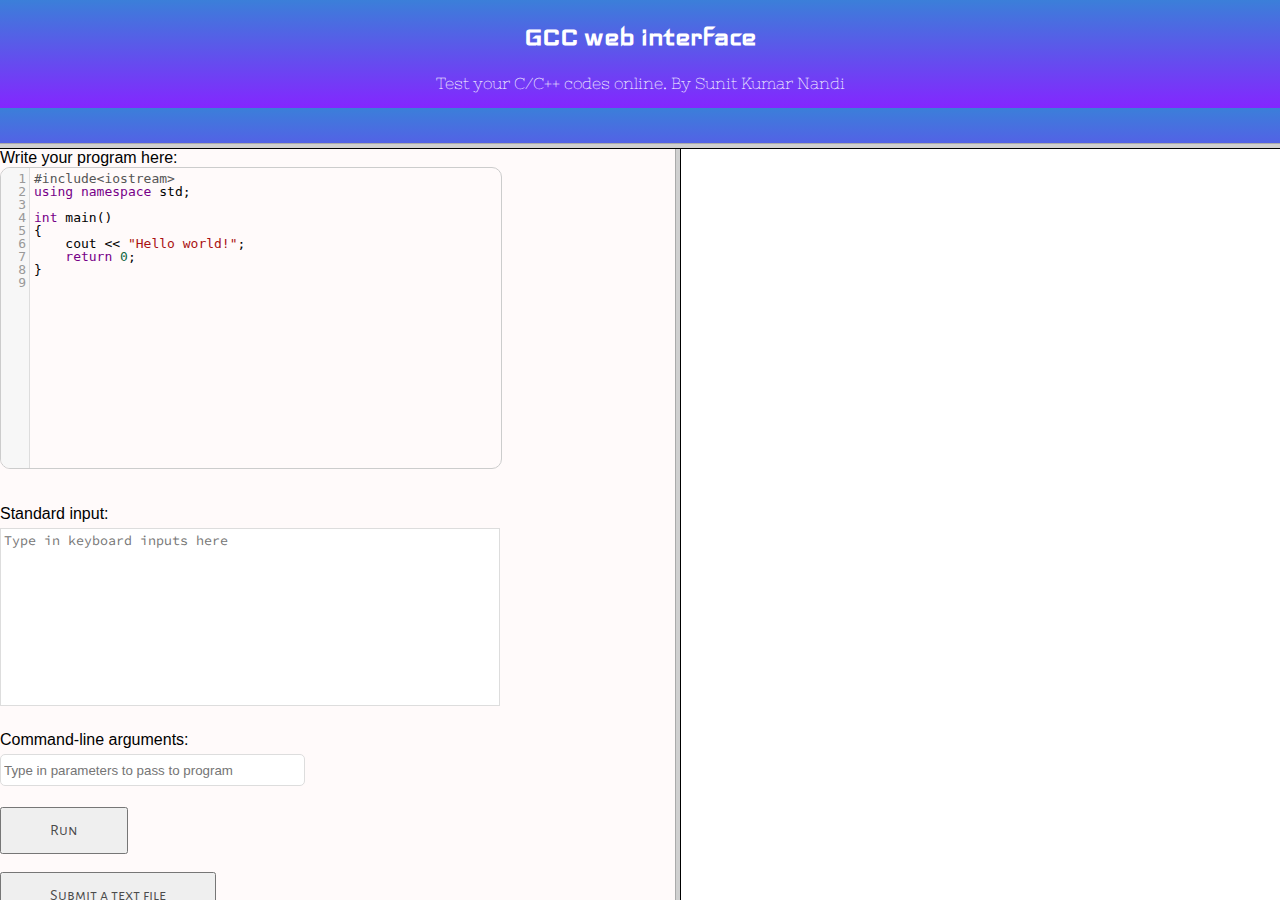
<file: index.html>
<!-- Code by Sunit Kumar Nandi -->

<!DOCTYPE html>
<html lang="en">	
<head>
	<meta charset="utf-8">
	<title>Web interface for GCC compiler</title>
	<link rel="stylesheet" type="text/css" href="./style.css">
</head>
<!-- Create two horizontal frames of 20% and 80% height -->
<frameset rows="16%,84%">
<!-- Load the header -->
<frame name="header" src="header.html">
<!-- Create two vertical frames of 53% and 47% width -->
    <frameset cols="53%,47%">
    <!-- Load the input frame -->
    <frame name="input" src="input.html">
    <!-- Load the output frame -->
    <frame name="output" src="output.php">
    </frameset>
</frameset>
</html>
</file>
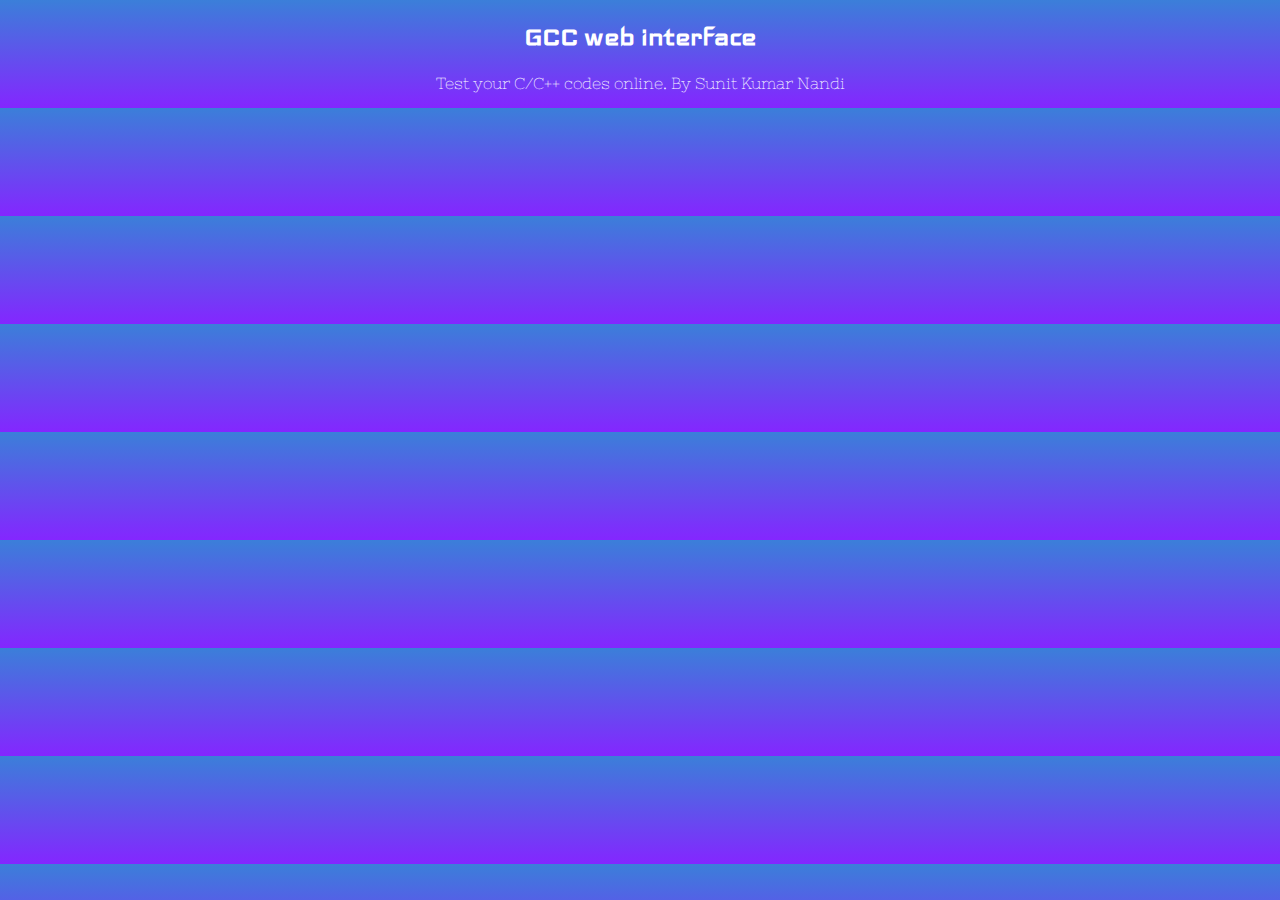
<file: header.html>
<!-- Code by Sunit Kumar Nandi -->

<!DOCTYPE html>
<html>
<head>
	<title>WebGCC</title>
	<link href='http://fonts.googleapis.com/css?family=Nixie+One|Iceland' rel='stylesheet' type='text/css'>
	<!-- I'd link to the CSS, but this baby deserves her own style! -->
</head>
<body>
<style type="text/css">
	h1 {
		font-family: "Iceland", cursive;
		color: #FFFFFF;
	}

	p {
		font-family: "Nixie One", cursive;
		color: #FFFFFF;
	}
	body{
		background-image: -webkit-gradient(
		linear,
		left top,
		left bottom,
		color-stop(0, #3B7FD9),
		color-stop(1, #8426FF)
		);
		background-image: -o-linear-gradient(bottom, #3B7FD9 0%, #8426FF 100%);
		background-image: -moz-linear-gradient(bottom, #3B7FD9 0%, #8426FF 100%);
		background-image: -webkit-linear-gradient(bottom, #3B7FD9 0%, #8426FF 100%);
		background-image: -ms-linear-gradient(bottom, #3B7FD9 0%, #8426FF 100%);
		background-image: linear-gradient(to bottom, #3B7FD9 0%, #8426FF 100%);
	}
</style>
<h1 align="center">GCC web interface</h1>
<p align="center">Test your C/C++ codes online. By Sunit Kumar Nandi</p>
</body>
</html>
</file>
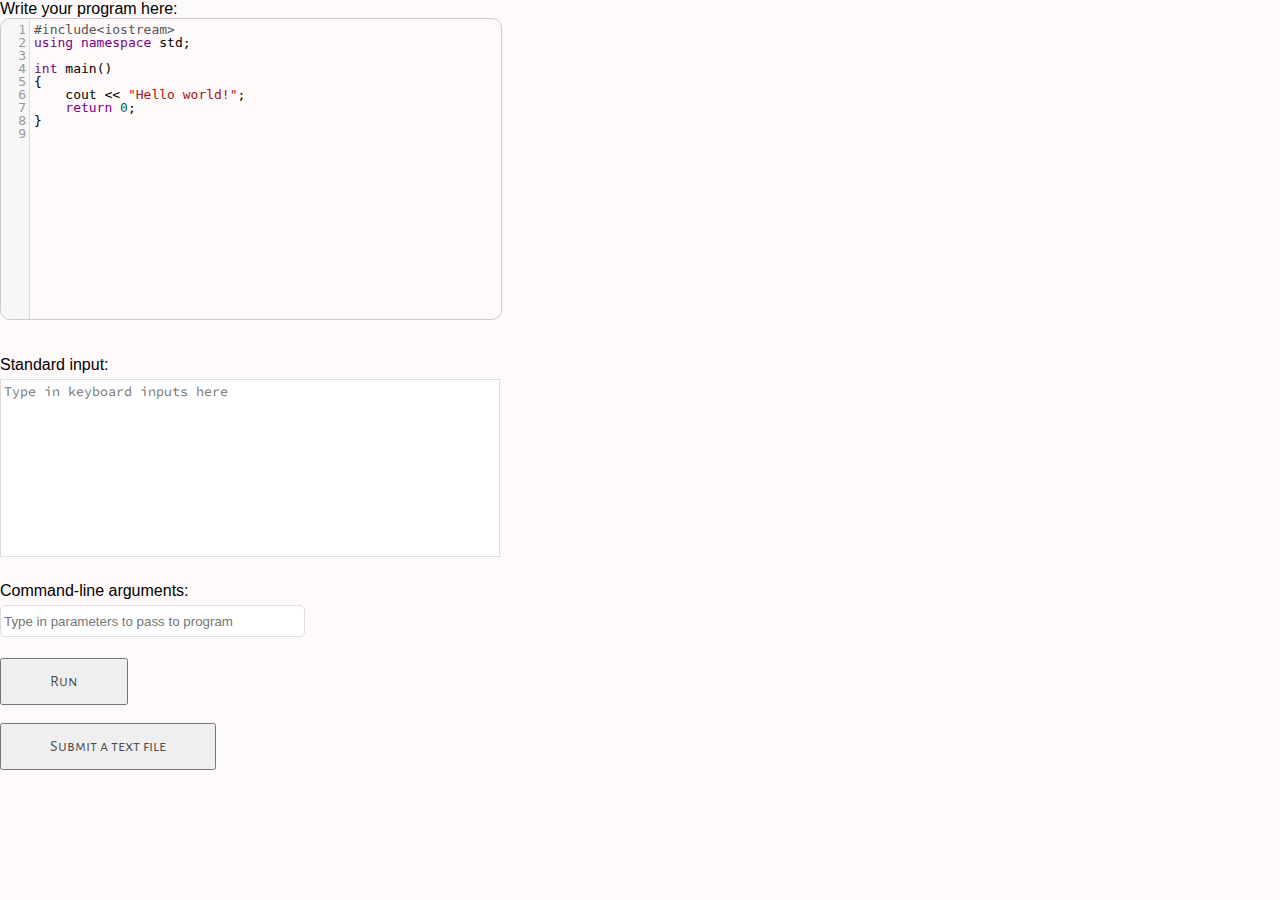
<file: input.html>
<!-- Code by Sunit Kumar Nandi -->

<!DOCTYPE html>
<head>
<!-- Inserting CodeMirror text editor -->
<!-- Credit for the idea goes to Aditya Rajan -->
<meta charset="utf-8" script=>
<link rel="stylesheet" type="text/css" href="style.css">
<link rel="stylesheet" href="assets/codemirror.css">
<script src="assets/codemirror.js"></script>
<script src="assets/matchbrackets.js"></script>
<script src="assets/clike.js"></script>
<style>.CodeMirror {border: 1px solid #ccc; width:500px; }</style>
</head>

<body>
<!-- Specifying how the form data should be processed -->
<form name="form1" method="post" target="output" action="output.php?saving=1">
Write your program here:
<br>
<!-- Accepting program code -->
<textarea id="code" name="data" cols="100" rows="10">
#include<iostream>
using namespace std;

int main()
{
	cout << "Hello world!";
	return 0;
}
</textarea>
<br><br>
<!-- Accepting standard input -->
Standard input:<br>
<textarea name="stdin" cols="60" rows="10" placeholder="Type in keyboard inputs here">
</textarea>
<br><br>
<!-- Accepting command-line agruments -->
Command-line arguments:<br>
<input type="text" name="args" placeholder="Type in parameters to pass to program">
<br><br>
<!-- Submit button goes here -->
<button type="submit">Run</button>
</form>
<br>
<!-- Provide a link to text input option -->
<button href="textinput.php" target="output">Submit a text file</button>

<script>
	var editor = CodeMirror.fromTextArea(document.getElementById("code"), {
	lineNumbers: true,
	matchBrackets: true,
	lineWrapping: true,
	tabMode: "indent",
	indentUnit: 4,
	mode: "text/x-c++src"
	});
</script>
</body>
</html>
</file>
<file: assets/codemirror.css>
/* BASICS */

.CodeMirror {
  /* Set height, width, borders, and global font properties here */
  font-family: monospace;
  height: 300px;
  -webkit-border-radius: 10px;
-moz-border-radius: 10px;
border-radius: 10px;

}
.CodeMirror-scroll {
  /* Set scrolling behaviour here */
  overflow: auto;
}

/* PADDING */

.CodeMirror-lines {
  padding: 4px 0; /* Vertical padding around content */
}
.CodeMirror pre {
  padding: 0 4px; /* Horizontal padding of content */
}

.CodeMirror-scrollbar-filler {
  background-color: white; /* The little square between H and V scrollbars */
}

/* GUTTER */

.CodeMirror-gutters {
  border-right: 1px solid #ddd;
  background-color: #f7f7f7;
}
.CodeMirror-linenumbers {}
.CodeMirror-linenumber {
  padding: 0 3px 0 5px;
  min-width: 20px;
  text-align: right;
  color: #999;
}

/* CURSOR */

.CodeMirror div.CodeMirror-cursor {
  border-left: 1px solid black;
}
/* Shown when moving in bi-directional text */
.CodeMirror div.CodeMirror-secondarycursor {
  border-left: 1px solid silver;
}
.CodeMirror.cm-keymap-fat-cursor div.CodeMirror-cursor {
  width: auto;
  border: 0;
  background: transparent;
  background: rgba(0, 200, 0, .4);
  filter: progid:DXImageTransform.Microsoft.gradient(startColorstr=#6600c800, endColorstr=#4c00c800);
}
/* Kludge to turn off filter in ie9+, which also accepts rgba */
.CodeMirror.cm-keymap-fat-cursor div.CodeMirror-cursor:not(#nonsense_id) {
  filter: progid:DXImageTransform.Microsoft.gradient(enabled=false);
}
/* Can style cursor different in overwrite (non-insert) mode */
.CodeMirror div.CodeMirror-cursor.CodeMirror-overwrite {}

/* DEFAULT THEME */

.cm-s-default .cm-keyword {color: #708;}
.cm-s-default .cm-atom {color: #219;}
.cm-s-default .cm-number {color: #164;}
.cm-s-default .cm-def {color: #00f;}
.cm-s-default .cm-variable {color: black;}
.cm-s-default .cm-variable-2 {color: #05a;}
.cm-s-default .cm-variable-3 {color: #085;}
.cm-s-default .cm-property {color: black;}
.cm-s-default .cm-operator {color: black;}
.cm-s-default .cm-comment {color: #a50;}
.cm-s-default .cm-string {color: #a11;}
.cm-s-default .cm-string-2 {color: #f50;}
.cm-s-default .cm-meta {color: #555;}
.cm-s-default .cm-error {color: #f00;}
.cm-s-default .cm-qualifier {color: #555;}
.cm-s-default .cm-builtin {color: #30a;}
.cm-s-default .cm-bracket {color: #997;}
.cm-s-default .cm-tag {color: #170;}
.cm-s-default .cm-attribute {color: #00c;}
.cm-s-default .cm-header {color: blue;}
.cm-s-default .cm-quote {color: #090;}
.cm-s-default .cm-hr {color: #999;}
.cm-s-default .cm-link {color: #00c;}

.cm-negative {color: #d44;}
.cm-positive {color: #292;}
.cm-header, .cm-strong {font-weight: bold;}
.cm-em {font-style: italic;}
.cm-emstrong {font-style: italic; font-weight: bold;}
.cm-link {text-decoration: underline;}

.cm-invalidchar {color: #f00;}

div.CodeMirror span.CodeMirror-matchingbracket {color: #0f0;}
div.CodeMirror span.CodeMirror-nonmatchingbracket {color: #f22;}

/* STOP */

/* The rest of this file contains styles related to the mechanics of
   the editor. You probably shouldn't touch them. */

.CodeMirror {
  line-height: 1;
  position: relative;
  overflow: hidden;
}

.CodeMirror-scroll {
  /* 30px is the magic margin used to hide the element's real scrollbars */
  /* See overflow: hidden in .CodeMirror, and the paddings in .CodeMirror-sizer */
  margin-bottom: -30px; margin-right: -30px;
  padding-bottom: 30px; padding-right: 30px;
  height: 100%;
  outline: none; /* Prevent dragging from highlighting the element */
  position: relative;
}
.CodeMirror-sizer {
  position: relative;
}

/* The fake, visible scrollbars. Used to force redraw during scrolling
   before actuall scrolling happens, thus preventing shaking and
   flickering artifacts. */
.CodeMirror-vscrollbar, .CodeMirror-hscrollbar, .CodeMirror-scrollbar-filler {
  position: absolute;
  z-index: 6;
  display: none;
}
.CodeMirror-vscrollbar {
  right: 0; top: 0;
  overflow-x: hidden;
  overflow-y: scroll;
}
.CodeMirror-hscrollbar {
  bottom: 0; left: 0;
  overflow-y: hidden;
  overflow-x: scroll;
}
.CodeMirror-scrollbar-filler {
  right: 0; bottom: 0;
  z-index: 6;
}

.CodeMirror-gutters {
  position: absolute; left: 0; top: 0;
  height: 100%;
  z-index: 3;
}
.CodeMirror-gutter {
  height: 100%;
  display: inline-block;
  /* Hack to make IE7 behave */
  *zoom:1;
  *display:inline;
}
.CodeMirror-gutter-elt {
  position: absolute;
  cursor: default;
  z-index: 4;
}

.CodeMirror-lines {
  cursor: text;
}
.CodeMirror pre {
  /* Reset some styles that the rest of the page might have set */
  -moz-border-radius: 0; -webkit-border-radius: 0; -o-border-radius: 0; border-radius: 0;
  border-width: 0;
  background: transparent;
  font-family: inherit;
  font-size: inherit;
  margin: 0;
  white-space: pre;
  word-wrap: normal;
  line-height: inherit;
  color: inherit;
  z-index: 2;
  position: relative;
  overflow: visible;
}
.CodeMirror-wrap pre {
  word-wrap: break-word;
  white-space: pre-wrap;
  word-break: normal;
}
.CodeMirror-linebackground {
  position: absolute;
  left: 0; right: 0; top: 0; bottom: 0;
  z-index: 0;
}

.CodeMirror-linewidget {
  position: relative;
  z-index: 2;
  overflow: auto;
}

.CodeMirror-wrap .CodeMirror-scroll {
  overflow-x: hidden;
}

.CodeMirror-measure {
  position: absolute;
  width: 100%; height: 0px;
  overflow: hidden;
  visibility: hidden;
}
.CodeMirror-measure pre { position: static; }

.CodeMirror div.CodeMirror-cursor {
  position: absolute;
  visibility: hidden;
  border-right: none;
  width: 0;
}
.CodeMirror-focused div.CodeMirror-cursor {
  visibility: visible;
}

.CodeMirror-selected { background: #d9d9d9; }
.CodeMirror-focused .CodeMirror-selected { background: #d7d4f0; }

.cm-searching {
  background: #ffa;
  background: rgba(255, 255, 0, .4);
}

/* IE7 hack to prevent it from returning funny offsetTops on the spans */
.CodeMirror span { *vertical-align: text-bottom; }

@media print {
  /* Hide the cursor when printing */
  .CodeMirror div.CodeMirror-cursor {
    visibility: hidden;
  }
}
</file>
<file: style.css>
/* 

Stylesheet by Akshit Tripathi 
Fonts by Google Fonts
Thanks Bootstrap for some code.

*/

@import url(http://fonts.googleapis.com/css?family=Source+Code+Pro:400|Alegreya+Sans+SC:800);
body {
	background-color: #FFFAFA;
	margin: 0;
	font-family: "Helvetica Neue", Helvetica, Arial, sans-serif;
}

textarea {
	font-family: "Source Code Pro", sans-serif;
	color: #272822;
	background-color: #FFFFFF;
	resize: none;
	border: solid;
	border-width: 1px;
	margin-left: 3px;
}

p {
	color: rgba(0, 0, 0, 0.5);
	font-family: "Helvetica Neue";
	font-weight: 400;
	margin: 20px 0; 
	line-height: 1.6;
}

button {
	padding: 12px 48px;
	font-family: "Alegreya Sans SC", sans-serif;
	background: linear-gradient (to bottom, #616159 30%, #DEDEDE 70%);
	color: rgba(0, 0, 0, 0.7);
	font-size: 12pt;
}

input {
	height: 24px;
	border-radius: 5px;
	border: solid;
	border-width: 1px;
	width: 300px;
	font-family: "Helvetica Neue", Helvetica, Arial, sans-serif;
}

input:hover {
	border-color: #6496FF;
}

input[type=text], textarea {
  -webkit-transition: all 0.30s ease-in-out;
  -moz-transition: all 0.30s ease-in-out;
  -ms-transition: all 0.30s ease-in-out;
  -o-transition: all 0.30s ease-in-out;
  outline: none;
  padding: 3px 0px 3px 3px;
  margin: 5px 1px 3px 0px;
  border: 1px solid #DDDDDD;
}
 
input[type=text]:focus, textarea:focus {
  box-shadow: 0 0 5px rgba(81, 203, 238, 1);
  padding: 3px 0px 3px 3px;
  margin: 5px 1px 3px 0px;
  border: 1px solid rgba(81, 203, 238, 1);
}

button:hover {
	padding: 12px 48px;
	font-family: "Alegreya Sans SC", sans-serif;
	background: linear-gradient (to bottom, #EDEDED 70%, #DEDEDE 30%);
	color: rgb(0, 0, 0);
}
</file>
